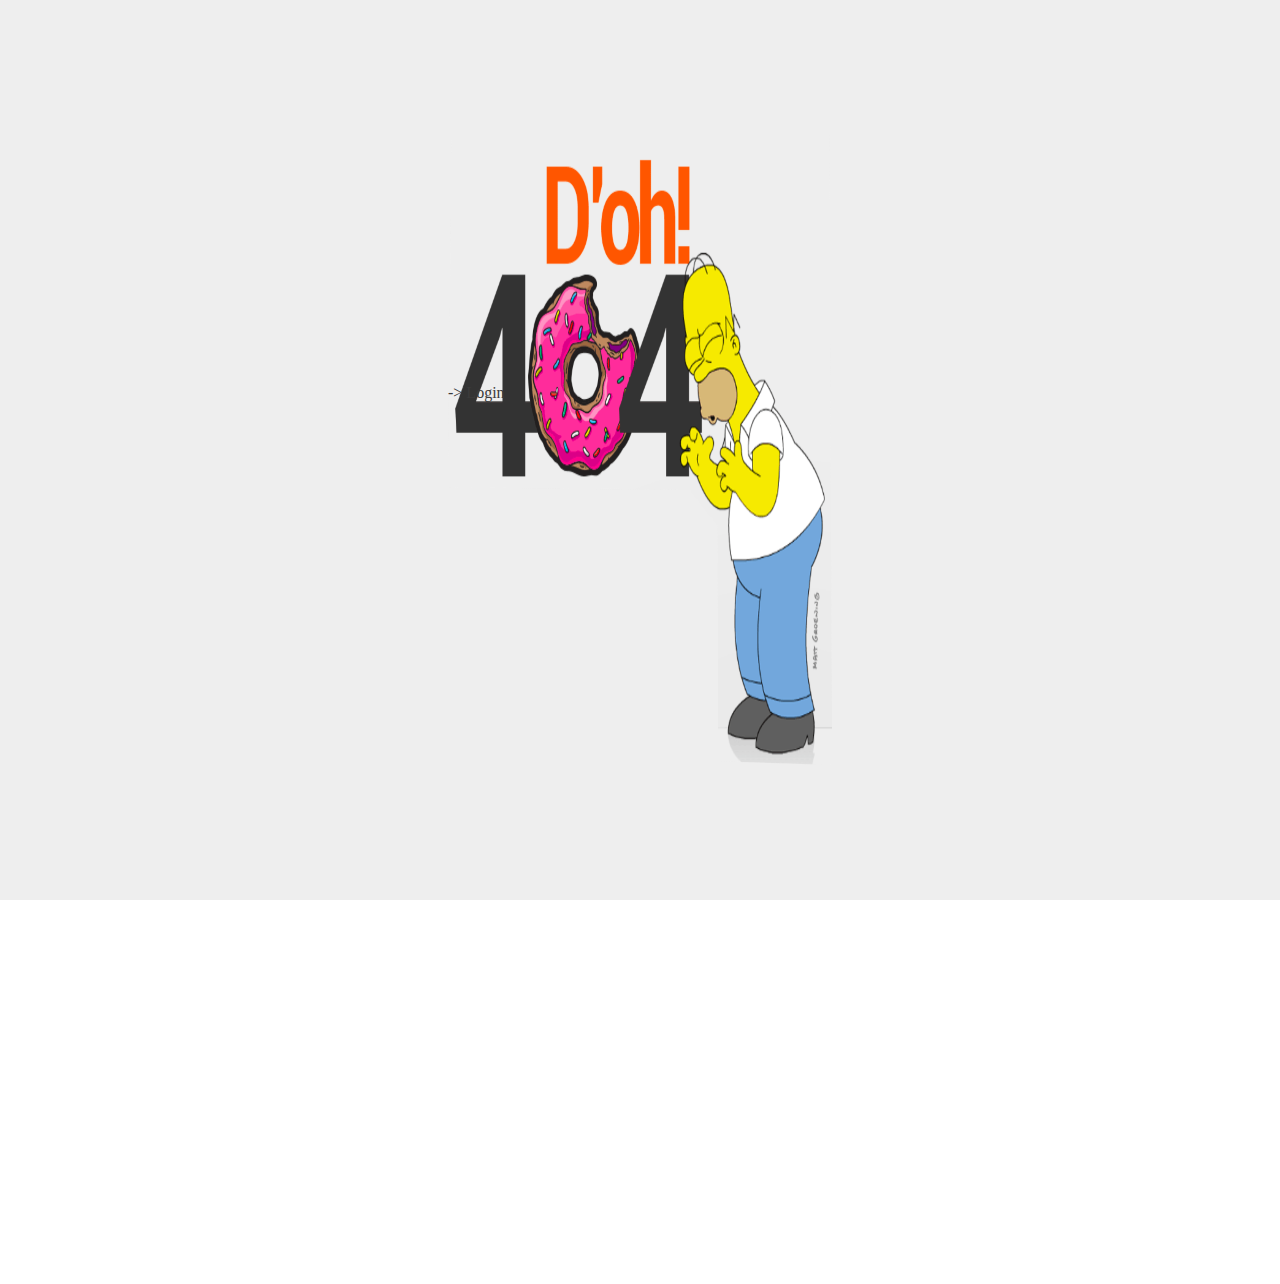
<file: template/error404.html>
<!DOCTYPE html>
<html lang="en">
<head>
    <meta charset="UTF-8">
    <meta http-equiv="X-UA-Compatible" content="IE=edge">
    <meta name="viewport" content="width=device-width, initial-scale=1.0">
    <link href="https://cdn.jsdelivr.net/npm/bootstrap@5.3.0-alpha3/dist/css/bootstrap.min.css" rel="stylesheet" integrity="sha384-KK94CHFLLe+nY2dmCWGMq91rCGa5gtU4mk92HdvYe+M/SXH301p5ILy+dN9+nJOZ" crossorigin="anonymous">
    <script src="https://cdn.jsdelivr.net/npm/bootstrap@5.3.0-alpha3/dist/js/bootstrap.bundle.min.js" integrity="sha384-ENjdO4Dr2bkBIFxQpeoTz1HIcje39Wm4jDKdf19U8gI4ddQ3GYNS7NTKfAdVQSZe" crossorigin="anonymous"></script>
    <title>Error 404</title>
</head>
<style>
  *{
    margin: 0; 
    padding: 0;
    width: 100vw;
    height: 100vh;
  }

.contenedor {
  display: flex;
  justify-content: center;
  align-items: center;
  width: 100%;
  height: 100%;
}
.uno {
  width: 20%;
  background-color: #eeeeee;
  height: 100%;
}
.error404 {
  display: flex;
  justify-content: center;
  align-items: center;
  width: 60%;
  height: 100%;
  background-color: #eeeeee;
}
.error404 img {
  width: 50%;
  height: 70%;
}
.dos{
  width: 20%;
  background-color: #eeeeee;
  height: 100%;
}
a {text-decoration: none;color: #3b3b3b;}
</style>
<body> 
  <div class="contenedor">
    <div class="uno"></div>
    <div class="error404">
      <img src="../static/img/error404.png" />
      <p style="
      position: absolute;
      margin-top: 60%;
      margin-left: 70%;
      z-index: 1000;
      ">
      <a href="/volver-ingresar">-> Login</a>
    </p>
    </div>
    <div class="dos"></div>
  </div>
</body>
</html>
</file>
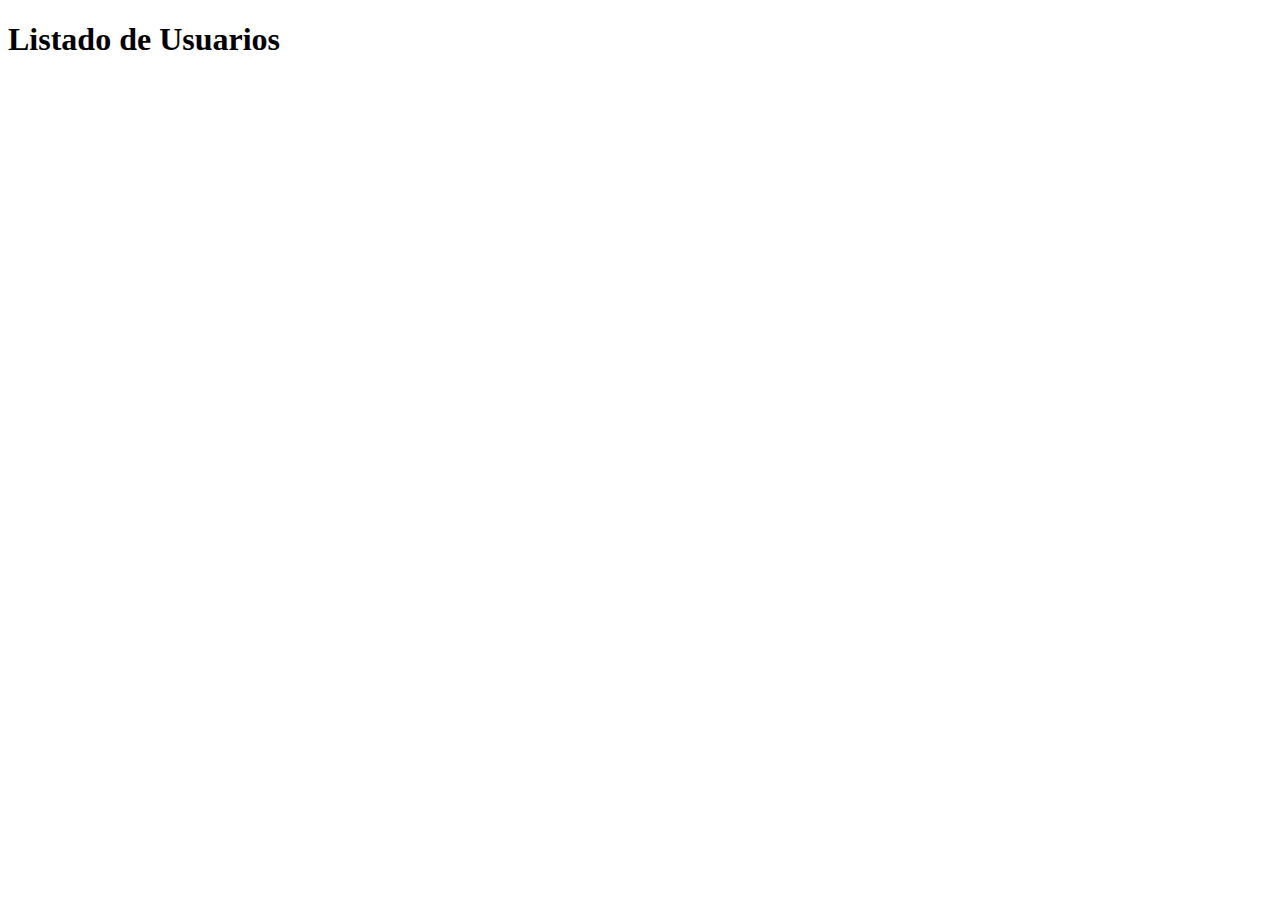
<file: template/users.html>
<!DOCTYPE html>
<html lang="en">
<head>
    <meta charset="UTF-8">
    <meta name="viewport" content="width=device-width, initial-scale=1.0">
    <title>Usuarios</title>
</head>
<body>
    <h1>Listado de Usuarios</h1>
</body>
</html>
</file>
